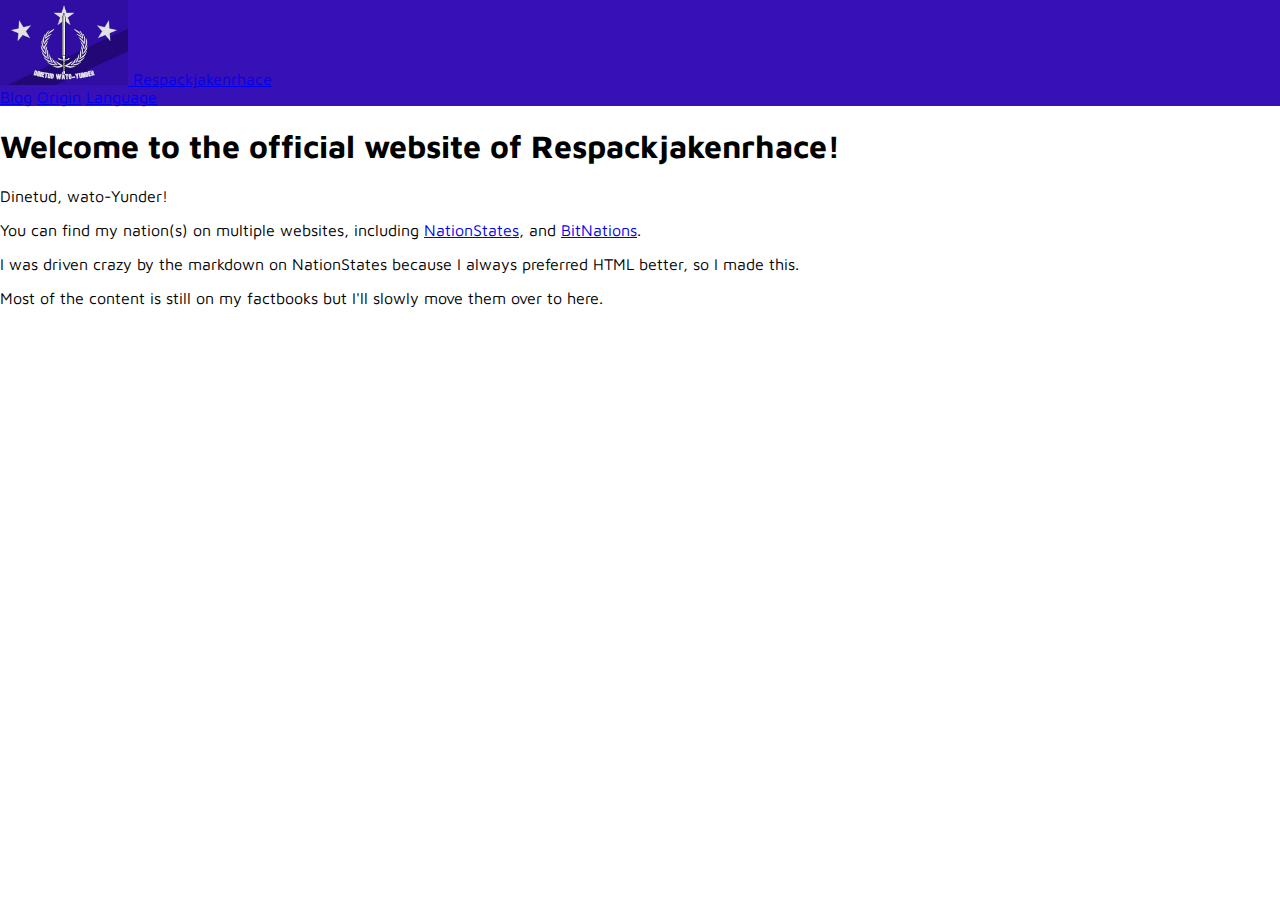
<file: index.html>
<!DOCTYPE html>
<html>

<head>
     <!-- CDN -->
     <link href="https://cdn.jsdelivr.net/npm/bootstrap@5.2.0/dist/css/bootstrap.min.css" rel="stylesheet" integrity="sha384-gH2yIJqKdNHPEq0n4Mqa/HGKIhSkIHeL5AyhkYV8i59U5AR6csBvApHHNl/vI1Bx" crossorigin="anonymous">
     <script src="https://cdn.jsdelivr.net/npm/bootstrap@5.2.0/dist/js/bootstrap.bundle.min.js" integrity="sha384-A3rJD856KowSb7dwlZdYEkO39Gagi7vIsF0jrRAoQmDKKtQBHUuLZ9AsSv4jD4Xa" crossorigin="anonymous"></script>
     <script src="https://ajax.googleapis.com/ajax/libs/jquery/3.6.0/jquery.min.js"></script>

    <link href="assets/css/style.css" rel="stylesheet" type="text/css">
    <link href="assets/css/config.css" rel="stylesheet" type="text/css">

    <title>Respackjakenrhace</title>
</head>

<body>
    <header id="main-header">
        <nav></nav>
    </header>

    <main>

        <h1>Welcome to the official website of Respackjakenrhace!</h1>

        <p class="lead">Dinetud, wato-Yunder!</p>
        
        <p>You can find my nation(s) on multiple websites, including <a href="https://nationstates.net">NationStates</a>, and <a href="https://bitnations.co">BitNations</a>.</p>

        <p>I was driven crazy by the markdown on NationStates because I always preferred HTML better, so I made this.</p>
        <div class="badge bg-secondary">Most of the content is still on my factbooks but I'll slowly move them over to here.</div>

    </main>

    <!-- Scripts -->
    <script src="assets/js/setup.js"></script>
</body>

</html>
</file>
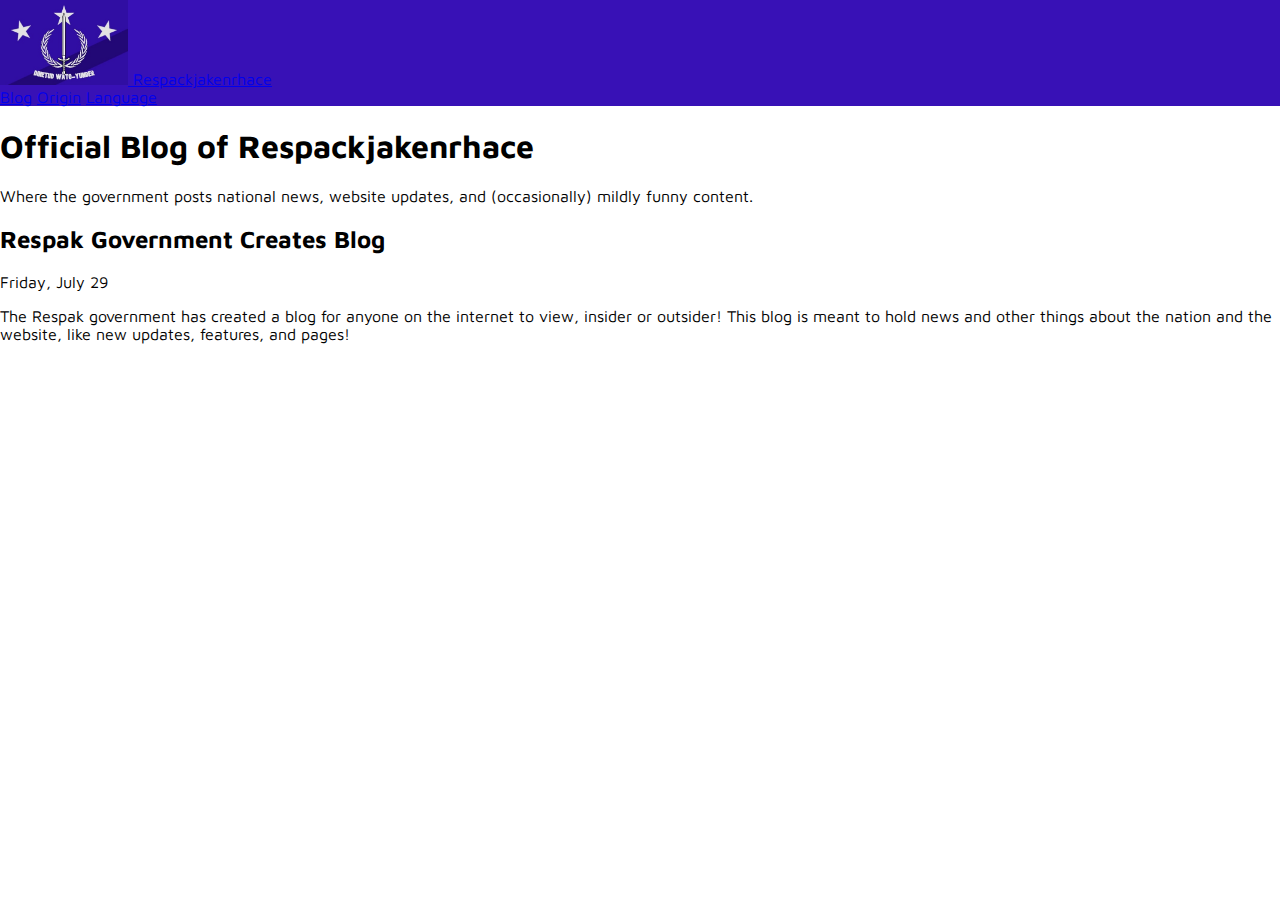
<file: blog.html>
<!DOCTYPE html>
<html>

<head>
    <!-- CDN -->
    <link href="https://cdn.jsdelivr.net/npm/bootstrap@5.2.0/dist/css/bootstrap.min.css" rel="stylesheet" integrity="sha384-gH2yIJqKdNHPEq0n4Mqa/HGKIhSkIHeL5AyhkYV8i59U5AR6csBvApHHNl/vI1Bx" crossorigin="anonymous">
    <script src="https://cdn.jsdelivr.net/npm/bootstrap@5.2.0/dist/js/bootstrap.bundle.min.js" integrity="sha384-A3rJD856KowSb7dwlZdYEkO39Gagi7vIsF0jrRAoQmDKKtQBHUuLZ9AsSv4jD4Xa" crossorigin="anonymous"></script>
    <script src="https://ajax.googleapis.com/ajax/libs/jquery/3.6.0/jquery.min.js"></script>

    <link href="assets/css/style.css" rel="stylesheet" type="text/css">
    <link href="assets/css/config.css" rel="stylesheet" type="text/css">

    <title>Respackjakenrhace</title>

    <script src="assets/js/blog.js"></script>
</head>

<body>
    <header id="main-header">
        <nav></nav>
    </header>

    <main>

        <h1>Official Blog of Respackjakenrhace</h1>

        <p class="lead">Where the government posts national news, website updates, and (occasionally) mildly funny content.</p>
        
        <section id="blog-posts-section">
            <script>createPost("Respak Government Creates Blog", "Friday, July 29", "The Respak government has created a blog for anyone on the internet to view, insider or outsider! This blog is meant to hold news and other things about the nation and the website, like new updates, features, and pages!")</script>
        </section>

    </main>

    <!-- Scripts -->
    <script src="assets/js/setup.js"></script>
</body>

</html>
</file>
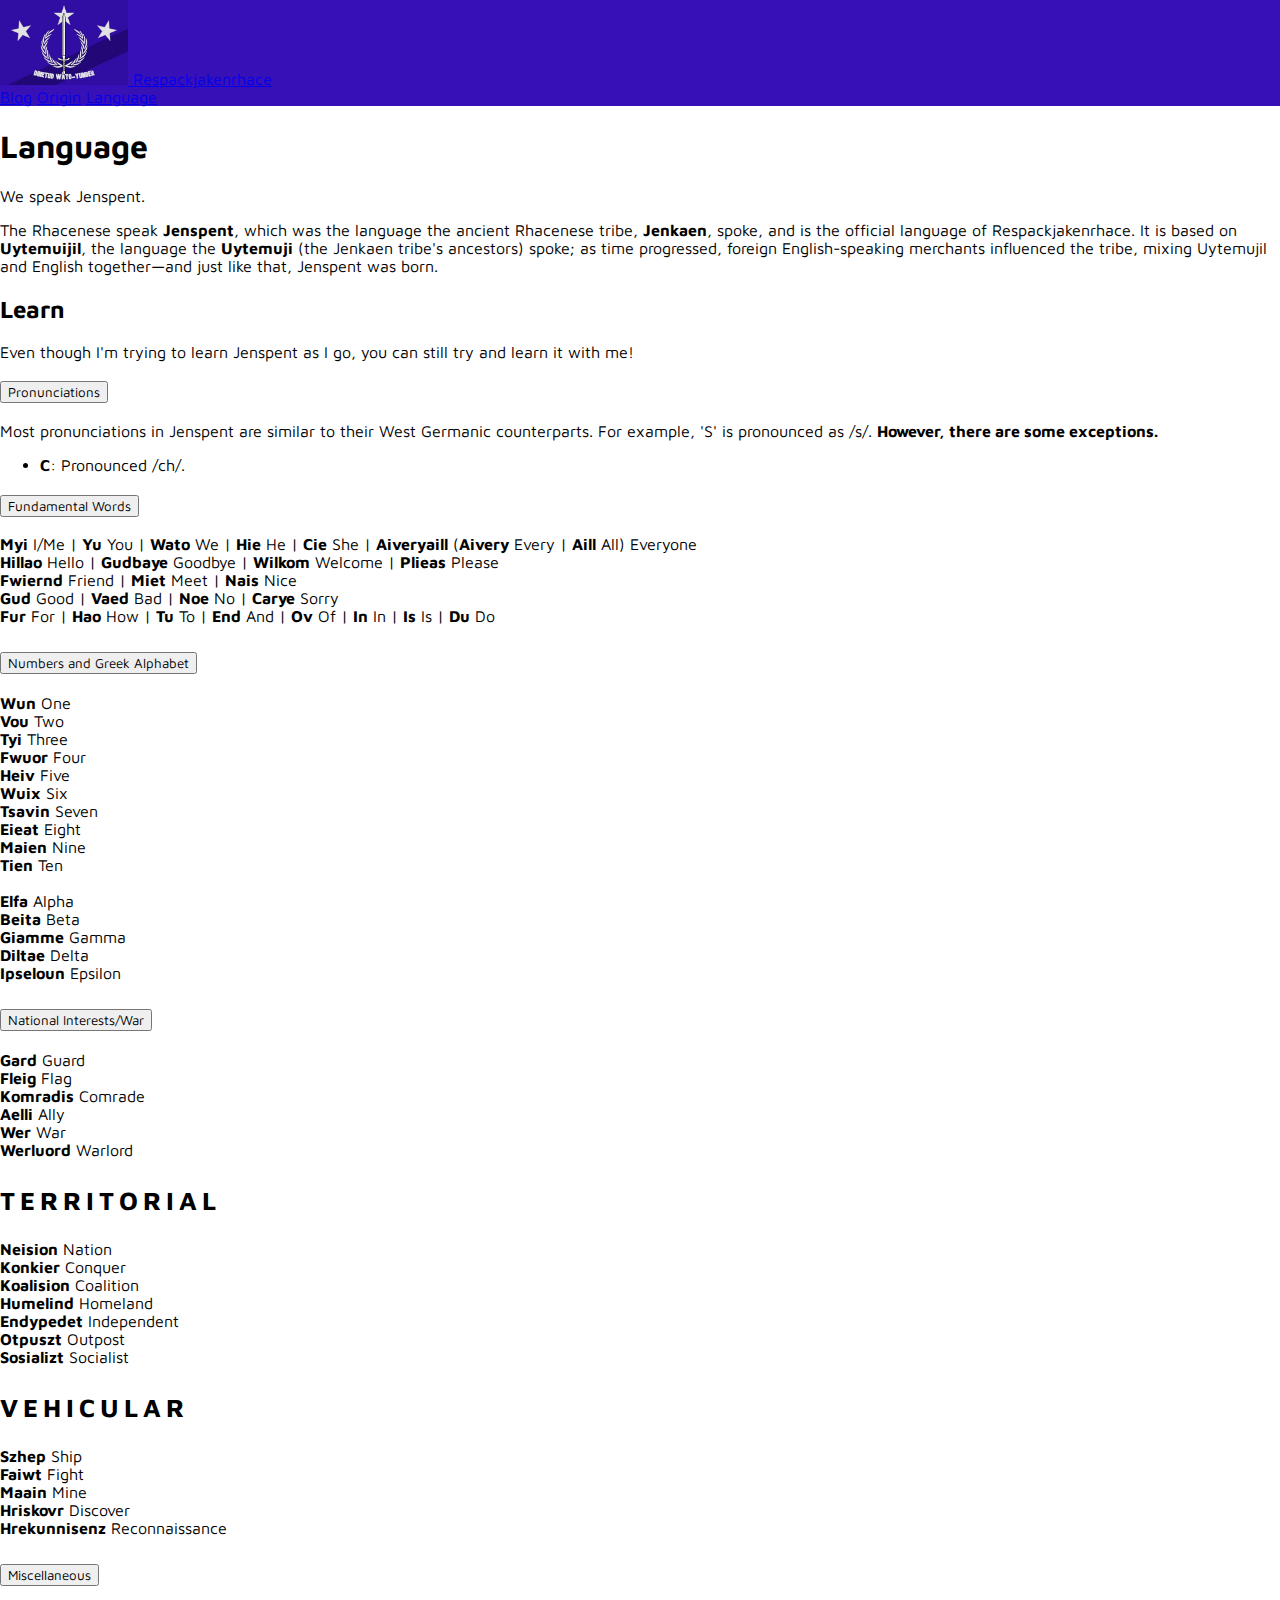
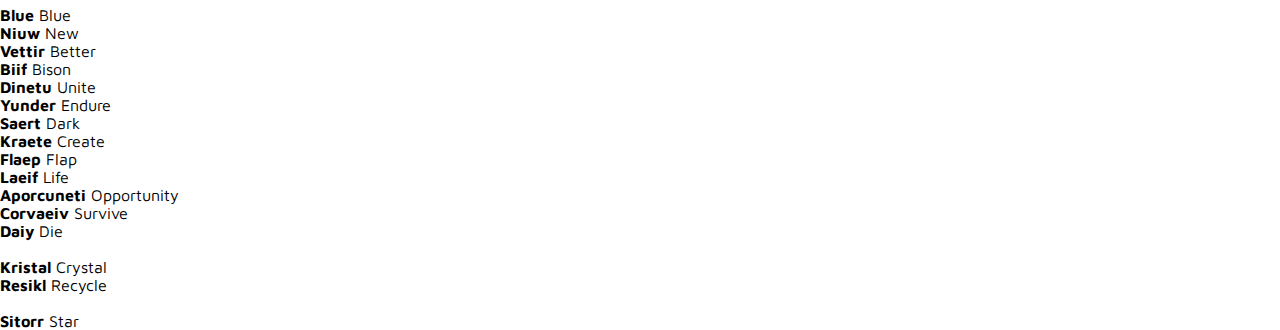
<file: archives/language.html>
<!DOCTYPE html>
<html>

<head>
  <!-- CDN -->
  <link href="https://cdn.jsdelivr.net/npm/bootstrap@5.2.0/dist/css/bootstrap.min.css" rel="stylesheet"
    integrity="sha384-gH2yIJqKdNHPEq0n4Mqa/HGKIhSkIHeL5AyhkYV8i59U5AR6csBvApHHNl/vI1Bx" crossorigin="anonymous">
  <script src="https://cdn.jsdelivr.net/npm/bootstrap@5.2.0/dist/js/bootstrap.bundle.min.js"
    integrity="sha384-A3rJD856KowSb7dwlZdYEkO39Gagi7vIsF0jrRAoQmDKKtQBHUuLZ9AsSv4jD4Xa"
    crossorigin="anonymous"></script>
  <script src="https://ajax.googleapis.com/ajax/libs/jquery/3.6.0/jquery.min.js"></script>

  <link href="../assets/css/style.css" rel="stylesheet" type="text/css">
  <link href="../assets/css/config.css" rel="stylesheet" type="text/css">

  <title>Language | Respackjakenrhace</title>
</head>

<body>

  <header id="main-header">
    <nav></nav>
  </header>

  <main>

    <h1>Language</h1>

    <p class="lead">We speak Jenspent.</p>

    <p>The Rhacenese speak <b>Jenspent</b>, which was the language the ancient Rhacenese tribe, <b>Jenkaen</b>, spoke,
      and is the official language of Respackjakenrhace. It is based on <b>Uytemuijil</b>, the language the
      <b>Uytemuji</b> (the Jenkaen tribe's ancestors) spoke; as time progressed, foreign English-speaking merchants
      influenced the tribe, mixing Uytemujil and English together&mdash;and just like that, Jenspent was born.
    </p>

    <h2>Learn</h2>
    <p>Even though I'm trying to learn Jenspent as I go, you can still try and learn it with me!</p>

    <div class="accordion" id="language-words-accordion">

      <div class="accordion-item">
        <h3 class="accordion-header" id="langAccPronunce">
          <button class="accordion-button" type="button" data-bs-toggle="collapse" data-bs-target="#langAccPronounceCollapse"
            aria-expanded="true" aria-controls="langAccPronounceCollapse">
            Pronunciations
          </button>
        </h3>
        <div id="langAccPronounceCollapse" class="accordion-collapse collapse show" aria-labelledby="langAccPronunce"
          data-bs-parent="#language-words-accordion">
          <div class="accordion-body">
            Most pronunciations in Jenspent are similar to their West Germanic counterparts. For example, 'S' is pronounced as /s/. <b>However, there are some exceptions.</b>

            <ul>
              <li><b>C</b>: Pronounced /ch/.</li>
            </ul>
          </div>
        </div>
      </div>

      <div class="accordion-item">
        <h3 class="accordion-header" id="langAccHeading1">
          <button class="accordion-button collapsed" type="button" data-bs-toggle="collapse" data-bs-target="#langAccCollapse1"
            aria-expanded="false" aria-controls="langAccCollapse1">
            Fundamental Words
          </button>
        </h3>
        <div id="langAccCollapse1" class="accordion-collapse collapse" aria-labelledby="langAccHeading1"
          data-bs-parent="#language-words-accordion">
          <div class="accordion-body">
            <b>Myi</b> I/Me | <b>Yu</b> You | <b>Wato</b> We | <b>Hie</b> He | <b>Cie</b> She | <b>Aiveryaill</b>
            (<b>Aivery</b> Every | <b>Aill</b> All) Everyone<br>
            <b>Hillao</b> Hello | <b>Gudbaye</b> Goodbye | <b>Wilkom</b> Welcome | <b>Plieas</b> Please<br>
            <b>Fwiernd</b> Friend | <b>Miet</b> Meet | <b>Nais</b> Nice<br>
            <b>Gud</b> Good | <b>Vaed</b> Bad | <b>Noe</b> No | <b>Carye</b> Sorry<br>

            <b>Fur</b> For | <b>Hao</b> How | <b>Tu</b> To | <b>End</b> And | <b>Ov</b> Of | <b>In</b> In | <b>Is</b> Is
            | <b>Du</b> Do<br>
          </div>
        </div>
      </div>

      <div class="accordion-item">
        <h2 class="accordion-header" id="langAccHeading2">
          <button class="accordion-button collapsed" type="button" data-bs-toggle="collapse"
            data-bs-target="#langAccCollapse2" aria-expanded="false" aria-controls="langAccCollapse2">
            Numbers and Greek Alphabet
          </button>
        </h2>
        <div id="langAccCollapse2" class="accordion-collapse collapse" aria-labelledby="langAccHeading2"
          data-bs-parent="#language-words-accordion">
          <div class="accordion-body">
            <b>Wun</b> One<br>
            <b>Vou</b> Two<br>
            <b>Tyi</b> Three<br>
            <b>Fwuor</b> Four<br>
            <b>Heiv</b> Five<br>
            <b>Wuix</b> Six<br>
            <b>Tsavin</b> Seven<br>
            <b>Eieat</b> Eight<br>
            <b>Maien</b> Nine<br>
            <b>Tien</b> Ten<br>
            <br>
            <b>Elfa</b> Alpha<br>
            <b>Beita</b> Beta<br>
            <b>Giamme</b> Gamma<br>
            <b>Diltae</b> Delta<br>
            <b>Ipseloun</b> Epsilon<br>
          </div>
        </div>
      </div>
      
      <div class="accordion-item">
        <h2 class="accordion-header" id="langAccHeading3">
          <button class="accordion-button collapsed" type="button" data-bs-toggle="collapse"
            data-bs-target="#langAccCollapse3" aria-expanded="false" aria-controls="langAccCollapse3">
            National Interests/War
          </button>
        </h2>
        <div id="langAccCollapse3" class="accordion-collapse collapse" aria-labelledby="langAccHeading3"
          data-bs-parent="#language-words-accordion">
          <div class="accordion-body">
            <b>Gard</b> Guard<br>
            <b>Fleig</b> Flag<br>
            <b>Komradis</b> Comrade<br>
            <b>Aelli</b> Ally<br>
            <b>Wer</b> War<br>
            <b>Werluord</b> Warlord<br>

            <h3 class="lang-acc-subheading">Territorial</h3>
            <b>Neision</b> Nation<br>
            <b>Konkier</b> Conquer<br>
            <b>Koalision</b> Coalition<br>
            <b>Humelind</b> Homeland<br>
            <b>Endypedet</b> Independent<br>
            <b>Otpuszt</b> Outpost<br>
            <b>Sosializt</b> Socialist<br>

            <h3 class="lang-acc-subheading">Vehicular</h3>
            <b>Szhep</b> Ship<br>
            <b>Faiwt</b> Fight<br>
            <b>Maain</b> Mine<br>
            <b>Hriskovr</b> Discover<br>
            <b>Hrekunnisenz</b> Reconnaissance<br>
          </div>
        </div>
      </div>

      <div class="accordion-item">
        <h2 class="accordion-header" id="langAccHeading4">
          <button class="accordion-button collapsed" type="button" data-bs-toggle="collapse"
            data-bs-target="#langAccCollapse4" aria-expanded="false" aria-controls="langAccCollapse4">
            Miscellaneous
          </button>
        </h2>
        <div id="langAccCollapse4" class="accordion-collapse collapse" aria-labelledby="langAccHeading4"
          data-bs-parent="#language-words-accordion">
          <div class="accordion-body">
            <b>Blue</b> Blue<br>
            <b>Niuw</b> New<br>
            <b>Vettir</b> Better<br>
            <b>Biif</b> Bison<br>

            <b>Dinetu</b> Unite<br>
            <b>Yunder</b> Endure<br>
            <b>Saert</b> Dark<br>
            <b>Kraete</b> Create<br>
            <b>Flaep</b> Flap<br>
            <b>Laeif</b> Life<br>
            <b>Aporcuneti</b> Opportunity<br>
            <b>Corvaeiv</b> Survive<br>
            <b>Daiy</b> Die<br>

            <br>

            <b>Kristal</b> Crystal<br>
            <b>Resikl</b> Recycle<br>

            <br>

            <b>Sitorr</b> Star<br>

          </div>
        </div>
      </div>

    </div>

  </main>

  <!-- Scripts -->
  <script>window.rootpath = "../";</script>
  <script src="../assets/js/setup.js"></script>
</body>

</html>
</file>
<file: assets/css/style.css>
@import url('https://fonts.googleapis.com/css2?family=Maven+Pro:wght@400;500;700;900&display=swap');

* {
    font-family: 'Maven Pro', sans-serif;
}

body {
    margin: 0;
    font-size: 62.5%;

    font-size: 1rem;
}

.article-paragraph {
    text-indent: 3rem;
}

.lang-acc-subheading {
    font-size: 1.6rem;
    margin-top: 1.6rem;
    font-weight: bolder;
    letter-spacing: 5px;
    text-transform: uppercase;
}
</file>
<file: assets/css/config.css>
/* 
REFERENCES
----------------------
MAIN COLOR: #3811b6
*/

.bg-primary{background-color: #3811b6 !important;}.text-primary{color: #3811b6;}
</file>
